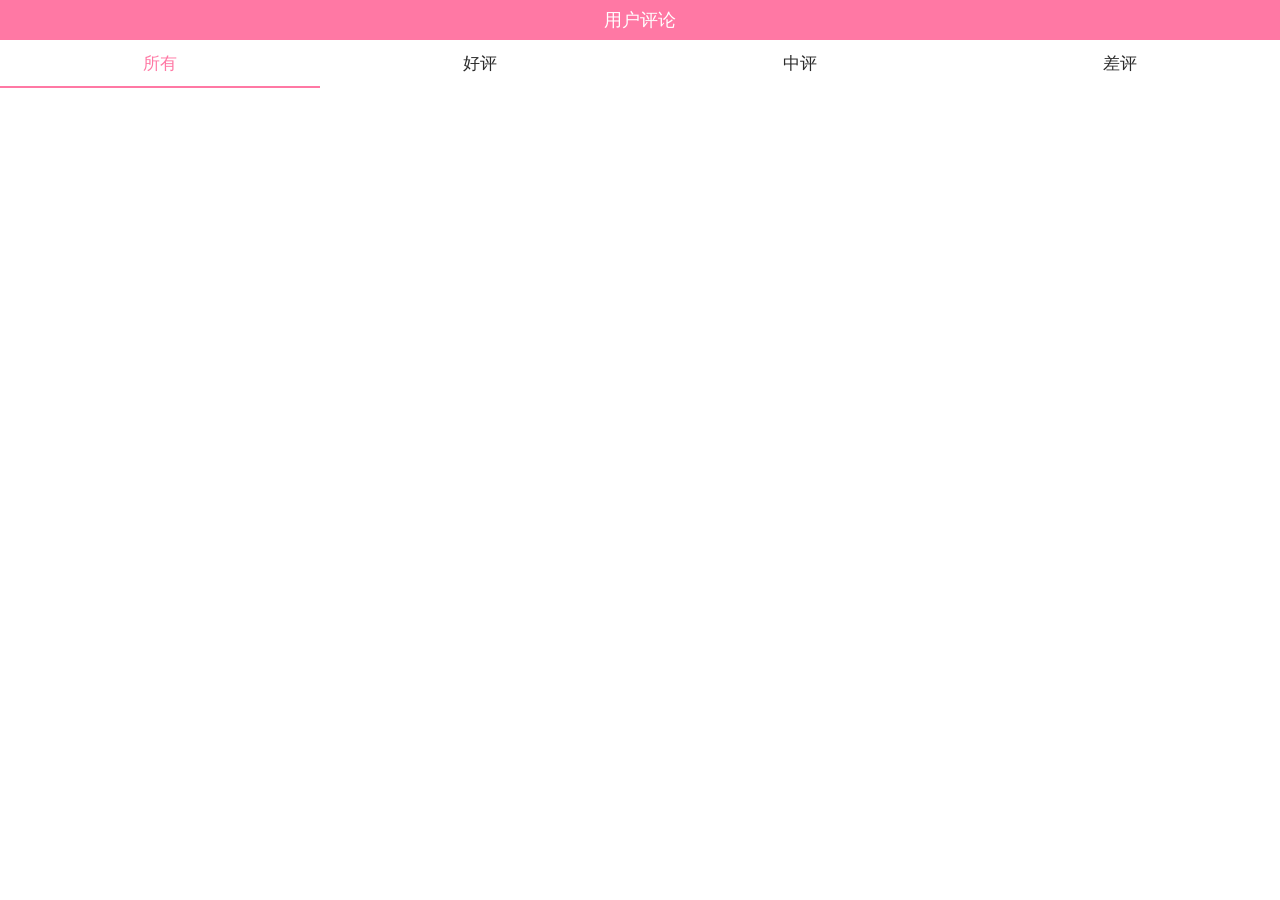
<file: index.html>
<!DOCTYPE html>
<html>
<head>
    <meta charset="utf-8" />
    <title>点妆</title>
    <meta name="Keywords" content="彩妆师、上门服务、化妆、时尚、点妆。" />
    <meta name="Description" content="这是一款由新浪出品，提供高级彩妆师上门化妆服务的应用。" />
    <meta http-equiv="X-UA-Compatible" content="IE=edge" />
    <!-- Mobile Devices Support @begin -->
    <meta name="viewport" content="initial-scale=1.0,user-scalable=no,minimum-scale=1.0, maximum-scale=1.0,width=device-width">
    <meta name="apple-mobile-web-app-capable" content="yes">
    <meta name="apple-mobile-web-app-status-bar-style" content="black">
    <meta name="format-detection" content="telephone=no, email=no">
    <!-- Mobile Devices Support @end -->
    <link rel="shortcut icon" href="" />
    <!-- reset -->
    <link rel="stylesheet" type="text/css" href="css/base.min.css" media="all" />
    <link rel="stylesheet" type="text/css" href="css/main.min.css" media="all" />
    <style type="text/css">
       .list{display: none;}
       .conActive{display: block;}
    </style>
</head>
   <body>
      
      <script type="text/javascript" src="js/react.js"></script>
      <script type="text/javascript" src='js/JSXTransformer.js'></script>
      <script type="text/javascript" src="js/base.min.js"></script>
      <script type="text/jsx">
        /**
         * 基础库
         */
        window.CyUtil = {
          type: function(obj) {
            return Object.prototype.toString.call(obj).slice(8,-1).toLowerCase();
          }
          , isArray: function(obj) {
            return this.type(obj) === 'array';
          }
          , isFunction: function(obj) {
            return this.type(obj) === 'function';
          }
          , extend: function(tar,src){
            for(var i in src){
              tar[i] = src[i];
            }
            return tar;
          }
          , twoFix: function(n){
            return n > 9 ? n : ('0' + n);
          }
        }
        /**
         * 时间格式化
         */
        function dateFormat(d, n){
          var twoFix = CyUtil.twoFix;
          var dt = new Date(window.parseInt(d, 10) * 1000);
          var year = dt.getFullYear();
          var dbMonth = twoFix(dt.getMonth() + 1);
          var dbDay = twoFix(dt.getDate());
          var dbHours = twoFix(dt.getHours());
          var dbMinutes = twoFix(dt.getMinutes());
          var arr1 = [year, dbMonth, dbDay];
          var arr2 = [dbHours, dbMinutes];
          var rs = arr1.join('-'); // 2015-01-01
          if(n == 1){ // 01-01 00:00
            rs = dbMonth + '-' + dbDay + ' ' + arr2.join(':');
          }if(n == 2){  // 2015-01-01 00:00
            rs = year + '-' + dbMonth + '-' + dbDay + ' ' + arr2.join(':');
          }else if(n == 3){ // 2015.01.01
            rs = arr1.join('.');
          }
          return rs;
        }
         /*var HeaderDiv = (<div className="n_header">
                             <h2>用户评论</h2>
                         </div>);*/
          var HeaderDiv = React.createClass({
            render :function(){
              return (  
                        <div>
                           <div className="n_h80"></div>
                           <div className="n_header">
                               <h2>用户评论</h2>
                           </div>
                        </div>

                         )
            }
          })
         //var innerDiv = (<div className="h_main_4"></div>);
         var TabDiv = React.createClass({
            handleClick : function(event){
              var aDiv = $(".menu"),
                  cDiv = $(".list"),
                  nowNum = this.props.num;
              aDiv.attr("class","menu");
              cDiv.attr("class","list");
              cDiv.eq(nowNum).attr("class","list conActive");
              //console.log(nowNum);
              //this.state.select = this.state.select === "true" ? "false" : "true"; 
              //console.log($(event.target).parent());
              $(event.target).parent().attr("class","menu active");
              //$(this).attr("class","menu active");
              //this.setState({select : this.state.select}) 
            },
            render : function(){
              var text = this.props.select === "true" ? 'active' : '';
              return <a href="javascript:;" onClick={this.handleClick} className={"menu " +text}><span>{this.props.children}</span></a>
            }
         })
         var ConDiv = React.createClass({
            getInitialState: function() {
              return {data: []};
            },
             loadCommentsFromServer: function() {
              $.ajax({
                url: this.props.url,
                dataType: 'jsonp',
                cache: false,
                success: function(data) {
                  this.setState({data: data.data});
                }.bind(this),
                error: function(xhr, status, err) {
                  console.error(this.props.url, status, err.toString());
                }.bind(this)
              });
            },
            componentDidMount: function() {
              this.loadCommentsFromServer();
              //setInterval(this.loadCommentsFromServer, this.props.pollInterval);
            },
            render: function() {
              //var cDatas = this.state.data;
              var text = this.props.select === "true" ? 'conActive' : '';
                var conList = this.state.data.map(function(cDatas){
                  var cont = '好评';
                    if(cDatas.type==2){
                      cont = '中评';
                    }else if(cDatas.type==3){
                      cont = '差评';
                    }
                    return (                                       
                           <a href="javascript:;" className="item">
                              <span className="imgBoxEqual_135">
                                 <img src={cDatas.userportrait} alt="" className="img"/>
                              </span>
                              <div className="msg">
                                <p className="name top">{cDatas.username}</p>
                                <p className="cnt bot">{cDatas.content}</p>
                              </div>
                              <div className="txt">
                                <p className="money top">{cont}</p>
                                <p className="cont bot">{dateFormat(cDatas.ctime,3)}</p>
                              </div>
                            </a> 
                          
                    )
                })
                return (
                   <div className={"list " +text}>
                      <div className="list_box">
                       {conList}
                      </div>
                   </div>
                  )
            }
         })
        var Box = React.createClass({
          render : function(){
            return (<div className="h_main_4">
                        <div id="option_card" className="option_card option_fix h_clear">
                          <div className="fixc">
                            <TabDiv select="true" num="0">所有</TabDiv>
                            <TabDiv select="" num="1">好评</TabDiv>
                            <TabDiv select="" num="2">中评</TabDiv>
                            <TabDiv select="" num="3">差评</TabDiv>                       
                          </div>
                        </div>
                        <div id="option_cont" class="option_cont">
                             <ConDiv url="http://side.video.sina.com.cn/weixin/api/getComment.php?type=all&nextid=0&num=16" select="true" />
                             <ConDiv url="http://side.video.sina.com.cn/weixin/api/getComment.php?type=best&nextid=0&num=16" select="" />
                             <ConDiv url="http://side.video.sina.com.cn/weixin/api/getComment.php?type=middle&nextid=0&num=16" select="" />
                             <ConDiv url="http://side.video.sina.com.cn/weixin/api/getComment.php?type=low&nextid=0&num=16" select="" />
                        </div>
                     </div>)
          }
        })     
        React.render(
                 <div>
                    <HeaderDiv /> 
                    <Box />
                 </div>,
            document.body
          )
      </script> 
   </body>
</html>
</file>
<file: css/base.min.css>
/*reset*/
body, div, dl, dt, dd, ul, ol, li, h1, h2, h3, h4, h5, h6, pre, code, form, fieldset, legend, input, textarea, p, blockquote, th, td, hr, button, article, aside, details, figcaption, figure, footer, header, hgroup, menu, nav, section { margin:0; padding:0;  -webkit-tap-highlight-color: rgba(0, 0, 0, 0); -webkit-box-sizing: border-box;}
h1, h2, h3, h4, h5, h6 { font-size:100%; font-weight:500;}
ol, ul { list-style:none; }
fieldset, img { border:none 0; }
html {color:#333; background-color:#fff; -webkit-text-size-adjust:100%; -ms-text-size-adjust:100%; font-size: 50px;min-height: 100%;}
body,button,input,select,textarea{font-family:'helvetica neue',tahoma,'hiragino sans gb',stheiti,'wenquanyi micro hei',\5FAE\8F6F\96C5\9ED1,\5B8B\4F53,sans-serif;}
article, aside, details, figcaption, figure, footer, header, hgroup, menu, nav, section { display:block;}
audio, canvas, video { display:inline-block;}
body { font-size:100%; -webkit-user-select:none; min-height: 100%;}
button, input, select, textarea { font-size:100%; -webkit-border-radius:0; border-radius:0; outline: none;}
button, input[type="button"], input[type="reset"], input[type="submit"] { cursor:pointer; -webkit-appearance:button; }
/*img, object, video, embed { max-width:100%; vertical-align:middle;}*/
object, video, embed { max-width:100%; vertical-align:middle;}
input[type="text"]::-moz-focus-inner{ border:none; padding:0;}

.clearfix{zoom:1;}
.clearfix:after{clear:both;content:".";display:block;height:0;visibility:hidden;}


a,a:visited{ color: #2a2a2a; text-decoration:none;}
img{ -webkit-box-sizing:border-box;
  -moz-box-sizing:border-box;
  -ms-box-sizing:border-box;
  box-sizing:border-box;}
b,strong{font-weight:bold;}
i,em{font-style:normal;}
/*img{border:0 none;width:auto\9;max-width:100%;vertical-align:top;}*/



/*common*/
/*header*/
.n_header{ position: fixed; left: 0; top: 0px; width: 100%; height: 0.8rem;line-height: 0.8rem; background-color: #ff78a4; text-align: center; z-index: 100;}
.n_header h1{ font-size: 0.36rem; text-align: center; color: #fff;}
.n_header h2{ font-size: 0.36rem; text-align: center; color: #fff;}
.n_h80{ width: 100%; height: 0.8rem;}

/*nav*/
.n_nav{ position: fixed; width: 100%; left: 0rem; bottom: 0rem; height: 0.96rem; background-color: #fefeff; z-index: 100;}
.n_nav_box{ height: 0.96rem;}
.n_nav_item{ float: left; width:25%; text-align: center; height: 100%; overflow: hidden; line-height: 100%; position: relative;}
.n_nav_item i{ position: absolute; left: 50%; top: 0.08rem; height: 0.56rem; line-height: 0.56rem; background-image: url(../images/n_main.png); background-repeat: no-repeat; background-size: 3.2rem auto; vertical-align: top;}
.n_nav_icon0{ background-position: 0rem 0rem; width: 0.27rem; margin-left: -0.135rem;}
.n_nav_icon1{ background-position: -0.8rem 0rem; width: 0.62rem; margin-left: -0.31rem;}
.n_nav_icon2{ background-position: -1.6rem 0rem; width: 0.54rem; margin-left: -0.27rem;}
.n_nav_icon3{ background-position: -2.4rem 0rem; width: 0.36rem; margin-left: -0.18rem;}
.selected .n_nav_icon0{ background-position: 0rem -0.56rem; width: 0.27rem; margin-left: -0.135rem;}
.selected .n_nav_icon1{ background-position: -0.8rem -0.56rem; width: 0.62rem; margin-left: -0.31rem;}
.selected .n_nav_icon2{ background-position: -1.6rem -0.56rem; width: 0.54rem; margin-left: -0.27rem;}
.selected .n_nav_icon3{ background-position: -2.4rem -0.56rem; width: 0.36rem; margin-left: -0.18rem;}
.selected .n_nav_txt{ color: #ff78a4;}
.n_nav_txt{ display:block; height: 0.28rem; line-height: 0.28rem; font-size: 0.2rem; padding-top: 0.6rem;}

.n2_nav_icon0{ background-position: 0rem -2.48rem; width: 0.42rem; margin-left: -0.21rem;}
.n2_nav_icon1{ background-position: -0.8rem -2.48rem; width: 0.46rem; margin-left: -0.23rem;}
.n2_nav_icon2{ background-position: -1.6rem -2.48rem; width: 0.5rem; margin-left: -0.25rem;}
.n2_nav_icon3{ background-position: -2.4rem -2.48rem; width: 0.36rem; margin-left: -0.18rem;}
.selected .n2_nav_icon0{ background-position: 0rem -3.1rem; }
.selected .n2_nav_icon1{ background-position: -0.8rem -3.1rem;}
.selected .n2_nav_icon2{ background-position: -1.6rem -3.1rem;}
.selected .n2_nav_icon3{ background-position: -2.4rem -3.1rem;}



/* option_card */
.option_card{padding:0rem 0.15rem;border-bottom:1px solid #ececec;}
.option_card .menu{float:left;width:50%;text-align:center;}
.option_card .menu span{display:block;margin:0 auto;font-size:.34rem;width:2.5rem;height:.92rem;line-height:.96rem;}
.option_card .active span{color:#ff78a4;height:.92rem;border-bottom:.04rem solid #ff78a4;}
.option_fix {height:.94rem;}
.option_fix .fixc{position:fixed;width:100%;z-index:999;left:0;top:.8rem;background:#fff;}

/* load_more */
.load_more{width:100%;color:#fff;background:#ff78a4;line-height:.7rem;font-size:.32rem;text-align:center;margin:.4rem 0 .02rem;}
.load_more_disable{background:#bbb;font-size:.3rem;}

/* angle */
.angle_base{width:.22rem;height:.22rem;border-left:1px solid #369;border-top:1px solid #369;display:block;}
.angle_top{-webkit-transform:rotate(45deg);}
.angle_right{-webkit-transform:rotate(135deg);}
.angle_bottom{-webkit-transform:rotate(225deg);}
.angle_left{-webkit-transform:rotate(270deg);}

/* h_fix_header */
.h_fix_header{height:.8rem;}
.h_fix_header p{position:fixed;width:100%;line-height:.8rem;text-align:center;background:#ff78a4;color:#fff;font-size:.32rem;z-index:999;}
</file>
<file: css/main.min.css>
/**
 * chenyan.css
 */

/* base */
.h_clear:after{clear:both;content:".";display:block;height:0;visibility:hidden;}
.h_fl{float:left;}
.h_fr{float:right;}
.h_psre{position:relative;}
.h_psab{position:absolute;}
.h_fix_header{height:.8rem;}
.h_fix_header p{position:fixed;width:100%;line-height:.8rem;text-align:center;background:#ff78a4;color:#fff;font-size:.32rem;z-index:999;}
.h_loading_opc{opacity:0.3 !important;}
.h_nodata{display:block;min-height:3rem;line-height:0.4rem;padding-top:1.8rem;font-size:.3rem;color:#666;text-align:center;}
.h_h100{height:1rem};

/* 2_5.html 21_22.html */
.h_main_2_5 .option_cont{background:#f4f4f4;}
.h_main_2_5 .item{position:relative;display:block;width:100%;border-bottom:1px solid #ececec;}
.item .imgBox,.user_info .imgBox{position:absolute;width:1.35rem;height:1.35rem;border-radius:50%;left:.4rem;top:.2rem; overflow: hidden; background: url(../images/logo.png) no-repeat; background-size: 1.35rem 1.35rem;}
.item .img{ display: none; position: absolute; font-size: 0.24rem;}

.h_main_2_5 .item .msg{padding:0 2rem .2rem 2.05rem;min-height:1.73rem; overflow: hidden;}
.h_main_2_5 .item .txt{position:absolute;width:2rem;top:0;right:0; overflow: hidden;}
.h_main_2_5 .item .top{font-size:.38rem;height:.9rem;line-height:0.48rem; padding-top: 0.4rem;}
.h_main_2_5 .item .bot{font-size:.28rem;line-height:.48rem;color:#666;}
.h_main_2_5 .item .money{color:#ff78a4;font-size:.28rem;padding-top: 0.3rem; line-height: 0.48rem;}
.h_main_2_5 .item .cont{padding-left:.08rem;}

.h_main_2_5 .list2 .list_box{padding:.2rem .02rem 0;}
.h_main_2_5 .list2 .list_box li{float:left;width:50%;}
.h_main_2_5 .item2{position:relative;display:block;margin:.02rem;height:2.6rem;overflow: hidden;}
.h_main_2_5 .item2 .img{width:100%;}
.h_main_2_5 .item2 .txt{position:absolute;width:100%;bottom:0;right:0;background:rgba(255,120,164,.8);}
.h_main_2_5 .item2 .txt p{color:#fff;height:.5rem;line-height:.5rem;}
.h_main_2_5 .item2 .money{float:left;font-size:.32rem;margin-left:.2rem;}
.h_main_2_5 .item2 .cont{float:right;font-size:.22rem;margin-right:.2rem;}

.h_main_2_5 .search{width:93.75%;margin:.2rem auto;padding-top:.1rem;}
.h_main_2_5 .search input{float:left;font-size:.3rem;height:.78rem;color:#aaa;border:1px solid #ccc;padding:.1rem .2rem;width:72%;border-radius:.08rem;background:#fff;}
.h_main_2_5 .search span{float:right;font-size:.30rem;color:#fff;background:#ff78a3;height:.8rem;line-height:.8rem;width:25%;text-align:center;border-radius:.08rem;}
.h_main_2_5 .content{background:#f4f4f4;}
.h_main_2_5 .item{position:relative;display:block;width:100%;border-bottom:1px solid #ececec;}


/* 4.html */
.h_main_4 .option_card .menu{width:25%;}
/*.h_main_4 .option_card .menu span{width:1.08rem;}*/
.h_main_4 .item{position:relative;display:block;width:100%;background:#f4f4f4;border-bottom:1px solid #ececec;}
.h_main_4 .item .img{display: block; width:1.35rem;height:1.35rem;border-radius: 50%;}
.h_main_4 .item .msg{padding:0 2rem .2rem 2.05rem;min-height:1.73rem}
.h_main_4 .item .txt{position:absolute;padding-right:.4rem;top:0;right:0; width: 2.3rem;}
.h_main_4 .item .top{font-size:.38rem;height:.9rem;line-height:0.48rem; padding-top: 0.4rem;}
.h_main_4 .item .bot{font-size:.28rem;line-height:.48rem;color:#666;word-wrap:break-word;overflow: hidden;}
.h_main_4 .item .money{color:#666;font-size:.3rem;}
.h_main_4 .item .txt p{text-align:right;}
.imgBoxEqual_135{position: absolute;width: 1.35rem;height: 1.35rem;left: .4rem;top: .2rem;overflow: hidden;}

/* 11.html */
.h_main_11{min-height:400px;}
.h_main_11 .praise p{position:relative;width:100%;line-height:.9rem;font-size:.32rem;text-indent:.4rem;border-bottom:1px solid #cecfcf;background:#fff;}
.h_main_11 .praise .sp{position:absolute;top:.28rem;right:.1rem;}
.h_main_11 .praise .sp i{float:left;width:.38rem;height:.35rem;background-image:url("../images/h_icons.png");background-repeat:no-repeat;background-position:-2.4rem 0;background-size:6.4rem auto;margin-right:.3rem;}
.h_main_11 .praise .sp .i{background-position:-2.4rem -0.4rem;}

.h_main_11 .cont .w80{width:80%;margin:0 auto;}
.h_main_11 .cont p{font-size:.24rem;color:#69c;line-height:.64rem;text-indent:.04rem;}
.h_main_11 .cont .txt{position:relative;border:1px solid #ccc;border-radius:.1rem;background:#fff;/*padding-bottom:.46rem;*/}
.h_main_11 .cont .txt textarea{width:100%;height:2rem;padding:0.2rem 0.3rem;font-size:.32rem; line-height: 0.5rem;color:#999;resize:none;overflow:auto;-webkit-appearance:none;display:block;border:none;}
.h_main_11 .cont .count{position:absolute;left:.16rem;bottom:.1rem;font-size:.22rem;color:#b2b2b2;}
.h_main_11 .cont .count span{float:left;}
.h_main_11 .cont textarea{font-size:.32rem;height:2rem;border:1px solid #ccc;border-radius:.1rem;resize:none;overflow:auto;-webkit-appearance:none;display:block;}
.h_main_11 .cont .btn{position:fixed;height:1rem;bottom:.5rem;left:10%;text-align:center;border-radius:.1rem;font-size:.36rem;color:#fff;line-height:1rem;background:#ff3376;}


/* 12.html */
.h_main_12 .msg{position:relative;width:100%;min-height:1.4rem;background:#f0f4fa;border:1px solid #ccc;}
.h_main_12 .msg i{position:absolute;top:.26rem;left:.4rem;width:.4rem;height:.4rem;background:url("../images/h_icons.png") no-repeat -1.9rem 0;background-size:6.4rem auto;}
.h_main_12 .msg p{font-size:.26rem;line-height:.48rem;padding:.2rem .7rem 0 1.08rem;}
.h_main_12 .share{padding:1.8rem 0;width:4.2rem;margin:0 auto;}
.h_main_12 .share .fre{float:left;}
.h_main_12 .share .sqr{float:right;}
.h_main_12 .share li i{display:block;width:.9rem;height:.9rem;margin:0 .6rem;background:url("../images/h_icons.png") no-repeat;background-size:6.4rem auto;}
.h_main_12 .share .fre i{background-position:0 0;}
.h_main_12 .share .sqr i{background-position:-1rem 0;}
.h_main_12 .share li p{font-size:.22rem;line-height:.6rem;text-align:center;}


/* 13.html */
.h_main_13 .search{width:93.75%;margin:.2rem auto;padding-top:.1rem;}
.h_main_13 .search input{float:left;font-size:.3rem;height:.78rem;color:#aaa;border:1px solid #ccc;padding:.1rem .2rem;width:72%;border-radius:.08rem;background:#fff;}
.h_main_13 .search span{float:right;font-size:.30rem;color:#fff;background:#ff78a3;height:.8rem;line-height:.8rem;width:25%;text-align:center;border-radius:.08rem;}
.h_main_13 .content{background:#f4f4f4;}
.h_main_13 .item{position:relative;display:block;width:100%;border-bottom:1px solid #ececec;}

.h_main_13 .item .msg{padding:0 2rem .2rem 2.05rem;min-height:1.73rem; overflow: hidden;}
.h_main_13 .item .txt{position:absolute;width:2rem;top:0;right:0;}
.h_main_13 .item .top{font-size:.38rem;height:.9rem;line-height:0.48rem; padding-top: 0.4rem;}
.h_main_13 .item .bot{font-size:.28rem;line-height:.48rem;color:#666;}
.h_main_13 .item .money{color:#ff78a4; font-size: 0.28rem;padding-top: 0.3rem; line-height: 0.48rem;}
.h_main_13 .item .cont{padding-left:.08rem;}


/* 16_17.html */
.h_main_16_17 .option_card .menu{width:33.3333%;}
/*.h_main_16_17 .option_card .menu span{width:1.82rem!important;}*/
.h_main_16_17 .n_mo_makeUp{ width: 6.4rem; margin: 0 auto; position: relative;}
.h_main_16_17 .n_mo_pic{ position: absolute; left: 1.05rem; top: 0.4rem; width: 1.62rem; height: 1.62rem;overflow: hidden;}
.h_main_16_17 .n_mo_pic img{ width: 100%; height:100%;border-radius: 50%;}
.h_main_16_17 .n_mo_infor{ padding: 0.4rem 0.36rem 0 3rem; min-height: 2rem;}
.h_main_16_17 .n_mo_name{ font-size: 0.38rem; height: 0.54rem; line-height: 0.44rem;}

.h_main_16_17 .n_mo_p{ font-size: 0.28rem; line-height: 0.36rem; color: #666;}
.h_main_16_17 .n_btn_pay,.h_main_16_17 .n_btn_pay:visited{ -webkit-box-sizing:border-box;-moz-box-sizing:border-box;-ms-box-sizing:border-box;box-sizing:border-box; margin: 0.4rem 0.36rem 0; height: 1.02rem; line-height: 1.02rem;  font-size: 0.36rem; text-align: center; color: #fff; display: block; border-radius: 0.1rem; background-color: #ff3376; }
.h_main_16_17 .n_mo_order{ margin-top: 0.4rem; border-top: 0.02rem solid #e8e8e8;}
.h_main_16_17 .n_mo_line{ margin-top: 0.4rem; border-top: 0.02rem solid #e8e8e8; font-size: 0rem; height: 0rem;}
.h_main_16_17 .n_mo_o{ color: #666; height: 1.3rem; line-height: 1.3rem; font-size: 0.3rem; text-align: center;}
.h_main_16_17 .btn_confirm{ background-color: #bcbec0;}
.h_main_16_17 .n_mo_state{ font-size: 0.28rem; line-height: 0.36rem; color: #666; padding-top: 0.12rem;}
.h_main_16_17 .n_h100{ width: 100%; height: 1rem;}

.h_main_16_17 .item{position:relative;display:block;width:100%;border-bottom:1px solid #ececec;}
.h_main_16_17 .item .img{ display: block; position:absolute;width:1.35rem;height:1.35rem;border-radius:50%;left:.2rem;top:.3rem;}
.h_main_16_17 .item .msg{padding:0 1.8rem .2rem 2.05rem;min-height:1.96rem; overflow: hidden;}
.h_main_16_17 .item .txt{position:absolute;top:.8rem;right:0;padding:0 0.5rem 0 0.4rem;}
.h_main_16_17 .item .top{ font-size:.38rem; height:.8rem; line-height:0.8rem; }
.h_main_16_17 .item .bot{font-size:.28rem;line-height:.36rem;color:#666;}


/* 20.html */
.h_main_20 .top{position:relative;display:block;width:100%;border-bottom:1px solid #ececec;background:#fff;}
.h_main_20 .top .img{position:absolute;width:1.8rem;height:1.8rem;border-radius:50%;left:.4rem;top:.3rem;}
.h_main_20 .top .msg{padding:0 .7rem .2rem 2.46rem;min-height:2.38rem}
.h_main_20 .top .name{font-size:.5rem;height:1.36rem;line-height:2rem;}
.h_main_20 .top .cnt{font-size:.36rem;line-height:.48rem;color:#5689d6;}
.h_main_20 .bot{border-top:1px solid #ececec;margin-top:.3rem;background:#fff;}
.h_main_20 .bot_item{position:relative;display:block;border-bottom:1px solid #ececec;font-size:.32rem;height:.98rem;line-height:.98rem;text-indent:.4rem;}
.h_main_20 .bot_item span{color:#ff3376;}
.h_main_20 .bot_item i{position:absolute;right:.5rem;top:50%;margin-top:-.11rem;}



/**
 * jianyin.css
 *2015-3-4 created by jianyin1@staff.sina.com.cn
 */


/*1.html*/

/*box*/
#n_box{ overflow: hidden;}
.n_box{ padding: 0 0.36rem;}
.n_box_select{ width: 100%; height: 1rem; margin-top: 0.4rem;}
#n_selectMakeup{ width: 100%; padding: 0 0.3rem 0; height:1rem; line-height: 1rem; font-size: 0.32rem; border: 0.02rem solid #ccc; border-radius: 0.1rem; background-color: #fff; vertical-align: top;}
#n_sd{-webkit-appearance: none;width: 100%;height: 0.96rem;line-height: 0.96rem;border: 0 none;background-color: #fff;font-size: 0.32rem; cursor:pointer;}
.n_a9a9a9{ color: #a9a9a9!important;}

.n_order_tips{height: 0.65rem;line-height: 0.5rem;font-size: 0.32rem; margin-top: 0.4rem;}
.n_box_item{ height: 1rem; border: 0.02rem solid #ccc; border-radius: 0.1rem; font-size: 0.32rem; line-height: 1rem; background-color: #fff;}
.n_box_item2{ height: 2.02rem; }
.n_box_item3{ height: 3.02rem; }

.n_bi{ height: 1rem; line-height: 1rem; position: relative; padding:0 0.2rem 0 0.8rem;}
.n_bi label{ background-image: url(../images/n_main.png); background-repeat: no-repeat; background-size: 3.2rem auto; vertical-align: top; position: absolute; left: 0.2rem; top: 0.28rem; height: 0.72rem; font-size: 0rem; width: 0.56rem;}
.n_guestnameLabel{ background-position: 0 -1.675rem;}
.n_telphoneLabel{ background-position: -0.72rem -1.7rem;}
.n_serverdateLabel{ background-position: -1.6rem -1.71rem;}
.n_addressLabel{ background-position: -2.4rem -1.7rem;}
.n_bi input{ -webkit-appearance: none; width: 100%; height: 0.4rem; line-height: 0.4rem; border: 0 none;
background-color: #fff; font-size: 0.32rem; }
.n_borderTop{ border-top: 0.02rem solid #ccc;}

.n_setContact{ height: 0.6rem; line-height: 0.6rem; text-align: right; width: 100%; font-size: 0.24rem; }
.n_setContactTxt{ color: #5689d6; text-decoration: underline; margin-right: 0.1rem;}
.n_h120{ width: 100%; height: 1.2rem;}


/*nav*/
.nn_nav{ width: 100%; height: 0.96rem; background-color: #fefeff; z-index: 100;}


/*footer*/
.n_footer{ width: 100%; height: 0.9rem; overflow: hidden;}
.n_btn { display: block; -webkit-appearance: none!important; width: 100%;height: 0.9rem; line-height: 0.9rem; text-align: center; background-color: #ff3376;border: none; border-radius: 0rem; font-size: 0.4rem;color: #fff;}
#n_order{}


.mt40{ margin-top: 0.4rem;}
.n_h100{ height: 1rem;}
.n_h40{ height: 0.4rem;}

/*popup*/
#popup{ background-color: #ff78a4; color: #fff; font-size: 0.32rem; line-height: 0.5rem; overflow: hidden;padding: 0.2rem; text-align: center; position: absolute; width: 90%; left: 5%; top: -10rem;}
.noTap{ background-color: #ccc!important;}


/*8.html*/
.n_orderInfor{ height: 1.3rem; padding-top: 0.2rem; background-color: #f0f4fa;}
.n_orderInfor p{ height: 0.46rem; font-size: 0.28rem; line-height: 0.46rem; padding-left: 0.4rem; vertical-align: top;}
.n_plr14{ padding: 0 0.14rem;}
.n_plr8{ padding: 0 0.08rem;}

.n_orderFlowBox{ background-color: #fff; border-top: 0.02rem solid #ccc; border-bottom: 0.02rem solid #ccc;}
.n_orderFlowBox1{ background-color: #fff; border-top: 0.02rem solid #ccc;}
.n_orderFlow{ height: 1.05rem; position: relative; overflow: hidden;}
.n_of_bg{ position: absolute; height: 0.12rem; top: 0.4rem; left: 0rem; width: 100%; background-color: #d1d5d9; z-index: 1;}
.n_of_img{ background-image: url(../images/n_main1.png); background-repeat: no-repeat; background-size: 6.4rem auto;  position: absolute; left: 0rem; top: 0.3rem; background-position: 0 0; height: 0.3rem;width: 6.4rem; z-index: 2;}
.n_of_imgs{background-image: url(../images/n_main1.png); background-repeat: no-repeat; background-size: 6.4rem auto;  position: absolute; left: 0rem; top: 0.3rem; background-position: 0 -0.32rem;  height: 0.3rem; z-index: 3;}
.n_of_items{ }
.n_of_items span{ font-size: 0.22rem; color: #d1d5d9; position: absolute; top: 0.7rem; height: 0.35rem; line-height: 0.35rem;}
#n_step1_txt{ left: 0.58rem;}
#n_step2_txt{ left: 1.77rem;}
#n_step3_txt{ left: 2.83rem;}
#n_step4_txt{ left: 3.8rem;}
#n_step5_txt{ left: 4.98rem;}
.n_of_items span.selected{ color: #ff3376;}
.n_of_tips1{ margin-top: 0.34rem; text-align: center; font-size: 0.48rem; height: 0.64rem; line-height: 0.64rem; padding: 0 0.36rem; }
.n_of_tips2{ margin-top: 0.1rem; height: 0.42rem; font-size: 0.24rem; line-height: 0.42rem; text-align: center; color: #6699cc; padding: 0 0.36rem;}
.n_of_amount{ height: 1.36rem; padding-top: 0.36rem; line-height: 0.44rem; font-size: 0.36rem; text-align: center;}
.n_payMoney{ color: #ff3376; padding-left: 0.01rem;}


.n_step1 .n_of_imgs{  width: 1.22rem; }
.n_step2 .n_of_imgs{  width: 2.28rem; }
.n_step3 .n_of_imgs{  width: 3.34rem; }
.n_step4 .n_of_imgs{  width: 4.41rem; }
.n_step5 .n_of_imgs{  width: 6.4rem; }
.n_step5 .n_of_bg{ background-color: #ff3376; }

.n_oServiceInfor{ margin-top: 0.2rem; height: 1.34rem; background-color: #fff; overflow: hidden; position: relative;}
.n_osf_name{ position: absolute; left: 0.52rem; top: 0.25rem; height: 0.4rem; line-height: 0.4rem;font-size: 0.32rem;}
.n_osf_time{ position: absolute; left: 2.1rem; top: 0.25rem; height: 0.4rem; line-height: 0.4rem;font-size: 0.28rem; color: #666;}
.n_osf_icon{ background-image: url(../images/n_main1.png); background-repeat: no-repeat; background-size: 6.4rem auto; display: inline-block; vertical-align: top; background-position: 0 -0.75rem; height: 0.4rem;width: 0.3rem; margin-right: 0.12rem;}
.n_osf_price{ position: absolute; left: 0.44rem; top: 0.75rem; height: 0.4rem; line-height: 0.4rem;font-size: 0.28rem; color: #ff3376;}
.n_osf_person{ position: absolute; left: 2.1rem; top: 0.75rem;  height: 0.4rem; line-height: 0.4rem;font-size: 0.28rem; color: #666;}
.n_osf_tel{ position: absolute; right: 0rem; top: 0rem;  height: 1.34rem; background-color: #ff78a4; width: 1.34rem;}
.n_osf_tel span{background-image: url(../images/n_main1.png); background-repeat: no-repeat; background-size: 6.4rem auto; display: inline-block; vertical-align: top; background-position: -0.35rem -0.8rem; height: 0.58rem;width: 0.6rem; margin: 0.4rem 0 0 0.4rem;}

.n_obottom{ margin-top: 0.2rem; width: 100%; overflow: hidden; background-color: #fff;}
.n_btn_cancel{-webkit-box-sizing:border-box;-moz-box-sizing:border-box;-ms-box-sizing:border-box;box-sizing:border-box;  margin: 0.4rem 0.36rem 0; height: 1.02rem; line-height: 1.02rem; border:0.02rem solid #ff3376; font-size: 0.36rem; text-align: center; color: #ff3376; display: block; border-radius: 0.1rem;}
.n_btn_gray{  border:0.02rem solid #ccc!important; color: #ccc!important;}
.n_tips_cancel{ text-align: center; height: 0.6rem; line-height: 0.6rem; font-size: 0.24rem; color: #ff3376;}
.n_obm{ padding-top: 0.42rem; height: 1.1rem; text-align: center;line-height: 0.36rem;}
.n_customServiceTel{ font-size: 0.24rem; color: #6699cc;vertical-align: top;}


/*9.html*/
.n_of_addtMakeup{ padding: 0.4rem 0.36rem 0; height: 1.4rem; overflow: hidden;}
#n_addSelectMakeup{ border-radius: 0.1rem; width: 100%; font-size: 0.32rem; color: #5689d6; height: 1rem; line-height: 1rem; padding-left: 0.3rem; vertical-align: top; background-color: #f0f4fa;}
.n_of_addMakeupTips{ height: 1rem; padding: 0.4rem 0.36rem 0; line-height: 0.5rem; font-size: 0.32rem;}
.n_of_addMakeupPriceBox{ padding: 0 0.36rem 0; height: 1rem; overflow: hidden;}
.n_of_addtMakeupPrice{border-radius: 0.1rem; width: 100%; font-size: 0.32rem; color: #ff3376; height: 1rem; line-height: 0.4rem; padding: 0.3rem; vertical-align: top; background-color: #f0f4fa; border: 0.02rem solid #999;}
.n_btn_pay_box{margin: 0.4rem 0.36rem 0;}
.n_btn_pay{ -webkit-box-sizing:border-box;-moz-box-sizing:border-box;-ms-box-sizing:border-box;box-sizing:border-box;  height: 1.02rem; line-height: 1.02rem;  font-size: 0.36rem; text-align: center; color: #fff; display: block; border-radius: 0.1rem; background-color: #ff3376; border: 0 none; cursor: pointer;}
.n_vam{ vertical-align: middle!important;}
#formOrder .n_btn_pay{ width: 100%;}

.n_btn_evaluation,.n_btn_evaluation:visited{ -webkit-box-sizing:border-box;-moz-box-sizing:border-box;-ms-box-sizing:border-box;box-sizing:border-box; margin: 1rem 0.36rem 0; height: 1.02rem; line-height: 1.02rem;  font-size: 0.36rem; text-align: center; color: #fff; display: block; border-radius: 0.1rem; background-color: #ff3376;}


/*18.html*/
.n_singleBox{ height: 7.8rem; padding: 0 0.36rem; background-color: #e5e9ee;}
.n_sb_tips{ height: 0.8rem; padding-top: 0.1rem; line-height: 0.7rem; font-size: 0.3rem;}
.n_sb_telBox{ width: 100%;height: 1rem; overflow: hidden;}
#n_sb_name{border: 0.02rem solid #ccc; border-radius: 0.1rem; font-size: 0.32rem; height: 1rem;  background-color: #fff; width: 100%; padding: 0.3rem; line-height: 0.4rem; vertical-align: top;}
#n_sb_telphone{border: 0.02rem solid #ccc; border-radius: 0.1rem; font-size: 0.32rem; height: 1rem;  background-color: #fff; width: 100%; padding: 0.3rem; line-height: 0.4rem; vertical-align: top;}
.n_sb_tips1{height: 0.86rem; padding-top: 0.16rem; line-height: 0.7rem; font-size: 0.3rem;}
.mt0{ margin-top: 0px!important;}
#n_btn_works,#n_btn_works:visited{ display: block; color: #fff;}




  /**
 * lidan.css
 */

/*c_common*/
.c_shou em{background:url(../images/cd.png) -2.62rem 0.08rem no-repeat;background-size:6.4rem auto;width:0.54rem;height:0.66rem;display:inline-block;}
.c_shou .select{background:url(../images/cd.png) -5.04rem -3.26rem no-repeat;background-size:6.4rem auto;}
.c_shou2 em{background:url(../images/cd.png) -4.9rem 0.22rem no-repeat;background-size:6.4rem auto;width:0.64rem;height:0.92rem;position:absolute;}
.c_shou2 .select{background:url(../images/cd.png) -4.9rem -1.34rem no-repeat;background-size:6.4rem auto;}

.c_total{font-size:0.48rem;}
.c_total span{color:#ff3376;}

.c_Top{margin-top:0.3rem;width:100%;height:1.8rem;overflow:hidden;position: relative; overflow: hidden;}
.c_Top a{display:block;width:100%;height:1.8rem;}
.c_Top .person{ position:absolute;width:1.8rem;height:1.8rem; border-radius:50%;left:.4rem;top:0rem; overflow: hidden; background: url(../images/logo1.png) no-repeat; background-size: 1.8rem 1.8rem;}
.c_Top .person img{position: absolute;z-index: -10;}



.c_Top .info{ height: 1.8rem; overflow: hidden; float: left; padding-left: 2.6rem;}
.c_Top .info h3{font-size:0.5rem;color:#333333;line-height:0.76rem;}
.c_Top .info span{display:block;color:#666;font-size:0.36rem;line-height:0.52rem;}
.c_Top .color span{color:#5689d6;}
.c_clk .more{background:url(../images/cd.png) 0rem -1.28rem no-repeat;background-size:6.4rem auto;float:right;padding-right:0.2rem;height:1.8rem;width:0.16rem;}
.c_Top .more{background:url(../images/cd.png) 0rem -0.9rem no-repeat;background-size:6.4rem auto;float:right;padding-right:0.2rem;height:1.8rem;width:0.16rem;}

.c_bar{width:100%;margin-top:0.3rem;}
.c_bar div{float:left;width:25%;height:0.66rem;text-align:center;background:#ff78a4;}
.c_bar div span{display:block;border-right:0.02rem solid #fff;background:#ff78a4;color:#fff;font-size:0.25rem;line-height:0.66rem;}
.c_bar .c_shou{line-height:0.32rem;}

.c_infos{font-size:0.28rem;color:#666;width:100%;padding:0.2rem 0.3rem;word-wrap:break-word;overflow: hidden;}

.c_comment{height:0.96rem;line-height:0.96rem;padding:0 0.2rem;background:#f0f4fa;}
.c_comment a{display:block;height:0.96rem;width:100%;}
.c_comment .nums{float:left;padding-left:0.8rem;display:inline-block;color:#333;height:0.96rem;font-size:0.32rem;background:url(../images/cd.png) 0.08rem -3.08rem no-repeat;background-size:6.4rem auto;}
.c_comment .more{background:url(../images/cd.png) 0rem -1.28rem no-repeat;background-size:6.4rem auto;float:right;height:0.96rem;width:0.2rem;}

.c_position {position:fixed;bottom:0;}

.c_button{height:0.9rem;line-height:0.9rem;text-align:center;width:100%;color:#fff;background:#ff3376;font-size:0.36rem;cursor:pointer;}
.c_button a,.c_button a:visited{color:#fff; display: block;}

.c_bg{background:#f0f4fa;height:100%}

.c_head{background:#ff78a4;height:0.8rem;line-height:0.8rem;text-align:center;color:#fff;font-size:0.28rem;}
.c_header2 p{width:100%;line-height:.8rem;text-align:center;background:#ff78a4;color:#fff;font-size:.32rem;z-index:999;}
.c_h1{height:0.9rem;}
.c_h2{height:1.62rem;}
.c_cl{float: left;}
.c_cr{float: right;}
/*3.html*/

.c_pics{width:100%;}
.c_pics a{float:left;width:49.8%;padding:0 0.02rem 0.02rem 0;}
.c_pics img{width:100%;}
.c_pics a:nth-child(2n){padding-right:0;}

.c_bottom{height:1.62rem;position:fixed;bottom:0rem;width:100%;}
.c_bottom div{float:left;}
.c_bottom .kinds{width:100%;background:rgba(255,255,255,0.7);padding-left:0.3rem;height:0.70rem;line-height:0.2rem;}
.c_bottom .kinds em{font-size:0.32rem;font-style:normal;}
.c_bottom .kinds span{font-size:0.24rem;color:#666;padding-left:0.16rem;}
.c_bottom .c_total,.c_bottom .select,.c_bottom .c_submit{ height:0.92rem;line-height:0.92rem;text-align:center;}
.c_bottom .c_total{border-top:0.02rem solid #ff78a4;width:33%;}
.c_bottom .c_total {background:#fff;}
.c_bottom .select{width:33%;border:0.1rem solid #ff78a4;background:#fff;font-size:0.32rem;}
.c_bottom .c_submit,.c_bottom .c_submit:visited{width:34%;background:#ff3376;font-size:0.32rem;color:#fff;}


/*6.html*/
.c_show{display:block;width:100%; height: 3.76rem; overflow: hidden; position: relative;}
.c_show img{ position: absolute;}

.c_blk{height:0.92rem;line-height:0.92rem;}
.c_blk .c_total,.c_blk .select,.c_blk .c_shou2{float:left;}
.c_blk .c_total{width:33%;text-align:center;}
.c_blk .select{width:33%;}
.c_blk .c_shou2{width:34%;font-size:0.24rem;color:#666;text-align:center;position:relative;padding-right:0.4rem;}
.c_blk .c_shou2 span{padding-right:0.2rem;border-right:0.02rem solid #eee;display:inline-block;}

.c_blk2{background:#e5e9ee;height:0.2rem;width:100%;}

.c_blk3 div{width:33%;}
.c_blk3 div:last-child{width:34%;}
.c_blk3 div:last-child span{border:none;}

/*7.html*/
.h250{ height: 2.5rem; overflow: hidden;}
.c_footer{padding:0.2rem 0.1rem 0.1rem;width:100%;background:#e5e9ee;}

.c_blk4{background:#e5e9ee;width:100%;padding:0.20rem 0.1rem;border-bottom:0.02rem solid #c0c8d3;}
.c_checks{padding:0 0 0.1rem 0.3rem;font-size:0.28rem;line-height:0.46rem;border-bottom:0.02rem solid #c0c8d3;}

.c_blk5{margin: 0.3rem 0.3rem 0; padding: 0 0 0 2.05rem; overflow: hidden; height: 0.72rem; position: relative;}
.c_blk5 span{position: absolute; width: 2.05rem; left: 0rem; top: 0rem; height: 0.72rem; line-height: 0.72rem; font-size:0.36rem;}
.c_blk5 .select{ width: 100%;}

.c_blk6{text-align:center;font-size:0.48rem;font-weight:bold;margin-top: 0.5rem;}

/*14.html*/
.c_clk{background:#fff;margin-bottom:0.3rem;height:2.5rem;overflow:hidden;width:100%;display:block;}
.c_clk .headPic {float:left;width:50%;height: 2.5rem; overflow: hidden; position: relative;}
.c_clk .headPic img{ position: absolute;}
.c_clk .item{width:50%;float:left;height:100%;}
.c_clk .itemWrap{margin-left:0.3rem;float:left;}
.c_clk .item h3{font-size:0.32rem;margin:0.16rem 0;}
.c_clk .item h3 span{font-size:0.24rem;color:#666;padding-left:0.2rem;}
.c_clk .item .nums{color:#c2c7cc;font-size:0.24rem;}
.c_clk .more{background-position:0rem -0.48rem;}
/*15.html*/
.c_width a{width:50%;float:left;}
.c_width a img{width:100%;}
.c_times{font-size:0.24rem;color:#666;height:0.64rem;line-height:0.64rem;padding-left:0.3rem;background:#f5f6f8;}
.c_times span{font-size:0.32rem;padding-right:0.2rem;color:#333;}

.c_submit{ float: left;}

#n_selectNum{ width: 100%; padding: 0 0 0 0.12rem; height: 100%; border: 0 none; vertical-align: top;}
#n_selectNum1{ width: 100%; padding: 0 0 0 0.12rem; height: 100%; border: 0 none; font-size: 0.34rem; margin-top: 0.12rem; height: 0.7rem; line-height: 0.7rem; background: #f0f4fa; border: 0.02rem solid #8798b2; vertical-align: top; border-radius: 0.1rem; color: #5689d6;}
#n_selectNum2{ width: 100%; padding: 0 0 0 0.12rem; height: 100%; border: 0 none; font-size: 0.34rem;  height: 0.72rem; line-height: 0.72rem; background: #f0f4fa; border: 0.02rem solid #8798b2; vertical-align: top; border-radius: 0.1rem; color: #5689d6;}






/**
 * 化妆师  ===================================================================================================================
 */



/**
 * chenyan.css
 */

/* h_1.html  */
.h_main_h_1{width:100%;padding:.3rem .4rem;}
.h_main_h_1 input{border:none;}
.h_main_h_1 .login label{width:100%;height:.9rem;line-height:.9rem;display:block;font-size:.36rem;}
.h_main_h_1 .login .inp{vertical-align:top;width:100%;padding:.3rem .2rem;height:1rem;line-height:.4rem;border:1px solid #999;border-radius:.1rem;color:#999;font-size:.32rem;}
.h_main_h_1 .login .login_btn{margin-top:.6rem;width:100%;margin-bottom:.4rem;display:block;border-radius:.1rem;height:1rem;line-height:1rem;background:#ff3376;text-align:center;color:#fff;font-size:.36rem;}
.h_main_h_1 .login .login_extend{text-decoration: underline;font-size:.36rem;color:#5689d6;height:2.32rem;line-height:1.32rem;display:block;text-align:center;}


/* h_4_5.html  */
.h_main_h_4_5 .option_fix .fixc{border-bottom:1px solid #e8ecf2;}
.h_main_h_4_5 .option_card .menu{width:33.33%;}
/*.h_main_h_4_5 .option_card .menu span{width:1.36rem;}*/

.h_main_h_4_5 .h_top{border-top:1px solid #ccc;border-bottom:1px solid #ccc;background:#fff;margin:.2rem 0;}
/* step */
.h_orderFlow{ height: 1.1rem; position: relative; overflow: hidden;}
.h_of_bg{ position: absolute; height: 0.12rem; top: 0.4rem; left: 0rem; width: 100%; background-color: #d1d5d9; z-index: 1;}
.h_of_img{ background-image: url(../images/h_icons.png); background-repeat: no-repeat; background-size: 6.4rem auto;  position: absolute; left: 0rem; top: 0.3rem; background-position: 0 -1rem; height: 0.3rem;width: 6.4rem; z-index: 2;}
.h_of_imgs{background-image: url(../images/h_icons.png); background-repeat: no-repeat; background-size: 6.4rem auto;  position: absolute; left: 0rem; top: 0.3rem; background-position: 0 -1.4rem;  height: 0.3rem; z-index: 3;}
.h_step1 .h_of_imgs{  width: .92rem; }
.h_step2 .h_of_imgs{  width: 1.88rem; }
.h_step3 .h_of_imgs{  width: 2.86rem; }
.h_step4 .h_of_imgs{  width: 3.82rem; }
.h_step5 .h_of_imgs{  width: 4.8rem; }
.h_step6 .h_of_imgs{  width: 6.4rem; }
.h_step6 .h_of_bg{ background-color: #ff3376; }
.h_of_items span{ font-size: 0.22rem; color: #d1d5d9; position: absolute; top: 0.7rem; height: 0.35rem; line-height: 0.35rem;}
.h_of_items span.selected{ color: #ff3376;}
.h_step1_txt{ left: 0.32rem;}
.h_step2_txt{ left: 1.42rem;}
.h_step3_txt{ left: 2.4rem;}
.h_step4_txt{ left: 3.46rem;}
.h_step5_txt{ left: 4.22rem;}
.h_step6_txt{ left: 5.3rem;}
/* msg */
.h_main_h_4_5 .h_top .msg{padding:.54rem 0 .7rem;}
.h_main_h_4_5 .msg .p1{font-size:.48rem;line-height:.66rem;text-align:center;}
.h_main_h_4_5 .msg .p1 span{color:#ff3376;}
.h_main_h_4_5 .msg .p2{font-size:.24rem;line-height:.4rem;text-align:center;color:#6699cc;padding:0 .7rem;}
/* h_btm */
.h_main_h_4_5 .h_btm{padding:.3rem 0;background:#fff;}
.h_main_h_4_5 .h_btm .user_info{position:relative;}
.h_main_h_4_5 .h_btm .img{position:absolute;top:0;left:.3rem;width:1.15rem;height:1.15rem;border-radius:50%;}
.h_main_h_4_5 .h_btm .info{padding-left:1.8rem;}
.h_main_h_4_5 .h_btm .info_name{font-size:.34rem;line-height:.52rem;}
.h_main_h_4_5 .h_btm .info .p{float:left;color:#595959;line-height:.48rem;font-size:.3rem;}
.h_main_h_4_5 .h_btm .info i{float:left;width:.3rem;height:.3rem;margin:.08rem .2rem 0 0;background-image: url(../images/h_icons.png); background-repeat: no-repeat; background-size: 6.4rem auto;}
.h_main_h_4_5 .h_btm .info_cnt .p{color:#333;margin-right:.24rem;}
.h_main_h_4_5 .h_btm .info_address .p{width:75%;}
.h_main_h_4_5 .h_btm .info_data i{background-position: -2.9rem 0rem;}
.h_main_h_4_5 .h_btm .info_address i{background-position: -2.9rem -0.4rem;}
.h_main_h_4_5 .h_btm .tel{position:absolute;top:.1rem;right:.2rem;width:1.42rem;height:.75rem;background:#ff78a4;border-radius:.1rem;}
.h_main_h_4_5 .h_btm .tel span{background-image: url(../images/n_main1.png); background-repeat: no-repeat; background-size: 6.4rem auto; display: inline-block; vertical-align: top; background-position: -0.35rem -0.8rem; height: 0.58rem;width: 0.6rem; margin: 0.1rem 0 0 0.4rem;}
/* h_btn */
.h_main_h_4_5 .h_btn {background:#fff;padding:.3rem 0 .6rem;}
.h_main_h_4_5 .h_btn a,.h_main_h_4_5 .h_btn a:visited{display:block;width:93.6%;height:1rem;line-height:1rem;margin:0 auto;background:#ff3376;border-radius:.1rem;text-align:center;color:#fff;font-size:.36rem;}

/* h_17.html  */
.h_main_h_17{margin-top:.1rem;}
.h_main_h_17 .top{position:relative;display:block;width:100%;background:#fff;}
.h_main_h_17 .top .img{position:absolute;width:1.16rem;height:1.16rem;border-radius:50%;left:.4rem;top:.3rem;}
.h_main_h_17 .top .msg{padding:.3rem .7rem .3rem 1.98rem;}
.h_main_h_17 .top .name{font-size:.32rem;height:.58rem;line-height:.66rem;}
.h_main_h_17 .top .cnt{font-size:.30rem;height:1rem;line-height:.44rem;color:#666;}
.h_main_h_17 .top .angle_right{position:absolute;right:.3rem;top:50%;margin-top:-.11rem;}
.h_main_h_17 .bot{margin-top:.1rem;background:#fff;}
.h_main_h_17 .bot .new{margin-top:.1rem;}
.h_main_h_17 .bot_item{position:relative;display:block;color:#666;border-bottom:1px solid #ececec;font-size:.3rem;height:1.08rem;line-height:1.08rem;text-indent:.4rem;padding-right:.7rem; overflow: hidden;}
.h_main_h_17 .bot_item .clr{color:#ff3376;}
.h_main_h_17 .bot_item i{position:absolute;right:.3rem;top:50%;margin-top:-.11rem;}
.h100{ height: 1rem!important;}


/**
 * hzs
 * jianyin.css
 *2015-3-9 created by jianyin1@staff.sina.com.cn
 */

/*h_2.html*/
.n2_box_item{ height: 1rem; border: 0.02rem solid #ccc; border-radius: 0.1rem; margin-top: 0.2rem; font-size: 0.32rem; line-height: 1rem; background-color: #fff;}

.n2_bi{ height: 1rem; line-height: 1rem; position: relative; padding: 0 0.2rem 0 1.2rem;}
.n2_bi label{  position: absolute; left: 0.3rem; top: 0rem; height: 1rem; font-size: 0.32rem; text-align: left;}
.n2_bi input{ -webkit-appearance: none; width: 100%; height: 0.4rem; line-height: 0.4rem; border: 0 none; background-color: #fff; font-size: 0.32rem; }
.n2_bi2{ padding: 0 0.2rem 0 1.85rem;}

.n2_box_company{ margin-top: 0.6rem; height: 0.72rem; line-height: 0.72rem; overflow: hidden; position: relative; font-size: 0.32rem; padding: 0 0 0 1.1rem;}
.n2_bcLabel{ position: absolute; left: 0rem; top: 0rem;}
#n2_selectCompany{ width: 100%; height:0.72rem; line-height: 0.72rem; font-size: 0.32rem; border: 0.02rem solid #ccc; border-radius: 0.1rem; background-color: #fff; vertical-align: top; padding: 0 0.22rem; font-size: 0.34rem; color: #5689d6;}
.n2_box_sex{ margin-top: 0.54rem; height: 0.52rem; line-height: 0.52rem; overflow: hidden; font-size: 0.32rem; position: relative; padding: 0 0 0 1.1rem;}
.n2_bsLabel{ position: absolute; left: 0rem; top: 0rem;}
.n2_sex{ float: left; width: 0.9rem; margin-right: 0.74rem; background-image: url(../images/n_main2.png); background-repeat: no-repeat; background-size: 3.2rem auto; vertical-align: top; background-position: -1.33rem center; color: #666;}
.n2_sex_selected{background-position: 0.46rem center; color: #333;}

.n2_box_description{ margin-top: 0.35rem; overflow: hidden;}
.n2_bdLabel{ display: block; height: 0.7rem; line-height: 0.5rem; font-size: 0.32rem;}
#n2_bd{ height: 2rem; border: 0.02rem solid #ccc; border-radius: 0.12rem; font-size: 0.32rem; line-height: 0.5rem; width: 100%; padding: 0.18rem; vertical-align: top;}

#n2_register,#n2_register:visited{-webkit-box-sizing:border-box;-moz-box-sizing:border-box;-ms-box-sizing:border-box;box-sizing:border-box; margin: 0.3rem 0.36rem 0; height: 1.02rem; line-height: 1.02rem;  font-size: 0.36rem; text-align: center; color: #fff; display: block; border-radius: 0.1rem; background-color: #ff3376; margin-bottom: 0.3rem;}

/*h_3.html*/
.n2_main_3 .option_fix .fixc{border-bottom:1px solid #e8ecf2;}
.n2_main_3 .option_card .menu{width:33.33%;}
/*.n2_main_3 .option_card .menu span{width:1.36rem;}*/
.h120{ height: 1.2rem!important;}

.n2_main_3 .h_btm{padding:0.3rem 0; border-top: #e5e9ee 0.2rem solid; position: relative; min-height: 3.84rem;}
.n2_lb_box{ display: block; overflow: hidden;}
.n2_main_3 .h_btm .tel{position:absolute;top:1.4rem;right:.2rem; width:1.02rem; height:.75rem;background:#ff78a4; border-radius:.1rem;}
.n2_main_3 .h_btm .tel span{background-image: url(../images/n_main1.png); background-repeat: no-repeat; background-size: 6.4rem auto; display: inline-block; vertical-align: top; background-position: -0.4rem -0.8rem; height: 0.58rem;width: 0.5rem; margin: 0.1rem 0 0 0.25rem;}

.n2_order_infor{ display: block; border-bottom: 0.02rem solid #e8e8e8; height: 0.78rem; line-height: 0.78rem; font-size: 0.26rem; padding: 0 0.2rem; color: #999;}
.n2_oi{ float: left;}
.n2_oi_date{ float: right;}
.n2_main_3 .h_btm .user_info{display: block; position:relative; margin-top: 0.3rem;}
.n2_main_3 .h_btm .img{position:absolute;top:0;left:.3rem;width:1.15rem;height:1.15rem;border-radius:50%;}
.n2_main_3 .h_btm .info{padding-left:2rem; display: block;}
.n2_main_3 .h_btm .info_name{font-size:.34rem;line-height:.52rem;}
.n2_main_3 .h_btm .info .p{float:left;color:#595959;line-height:.48rem;font-size:.3rem;}
.n2_main_3 .h_btm .info i{float:left;width:.3rem;height:.3rem;margin:.08rem .2rem 0 0;background-image: url(../images/h_icons.png); background-repeat: no-repeat; background-size: 6.4rem auto;}
.n2_main_3 .h_btm .info_cnt .p{color:#333;margin-right:.24rem;}
.n2_main_3 .h_btm .info_address .p{width:75%;}
.n2_main_3 .h_btm .info_data i{background-position: -2.9rem 0rem;}
.n2_main_3 .h_btm .info_address i{background-position: -2.9rem -0.4rem;}
.load_more{ cursor: pointer; display: none;}
.n2_main_3 .info_cnt,.n2_main_3 .info_data,.n2_main_3 .info_address{ display: block; overflow: hidden;}



/*h_10.html*/
.n2_bgf0f4fa{ background-color: #f0f4fa; padding: 0.2rem 0; overflow: hidden;}
.n2_main10 .n2_bgf0f4fa .h_top{ margin: 0;}
.n2_main10 .msg{ padding-bottom: 0rem!important;}
.n2_os3_total{ font-size: 0.36rem; text-align: center; height: 1.24rem; line-height: 1.24rem;}
.n2_os3_total .n2_ff3376{ font-size: 0.36rem; }
.n2_main10 .n2_item{ border-bottom: 0 none;}
.n2_btn_income,.n2_btn_income:visited{ -webkit-box-sizing:border-box;-moz-box-sizing:border-box;-ms-box-sizing:border-box;box-sizing:border-box; margin: 0.54rem 0.2rem 0; height: 1.02rem; line-height: 1.02rem;  font-size: 0.36rem; text-align: center; color: #fff; display: block; border-radius: 0.1rem; background-color: #ff3376;}


/*h_12.html*/
.n2_img{ width: 1.15rem; height: 1.15rem; overflow: hidden; position: absolute; left: 0.4rem; top: 0.3rem; border-radius: 50%;}
.n2_order_bottom{ display: block; border-top: 0.02rem solid #e8e8e8; height: 0.84rem; line-height: 0.84rem; text-align: right; font-size: 0.26rem; color: #666;}
.n2_ob_a{}
.n2_ob_total{ padding: 0 0.36rem 0 0.4rem;}
.n2_ff3376{ color: #ff3376!important; font-size: 0.32rem;}
.n2_ih_mu{ padding-left: 0.5rem; font-size: 0.32rem; color: #333;}
.n2_order_statue3 .n2_item{ padding-bottom: 0.34rem; }
.n2_order_statue3 .h_btm{ padding-bottom: 0rem; padding-top: 0.1rem;}
.n2_item .imgBox{position:absolute;width:1.35rem;height:1.35rem;border-radius:50%;left:.4rem;top:.2rem; overflow: hidden; background: url(../images/logo1.png) no-repeat; background-size: 1.35rem 1.35rem;}
.n2_item .imgBox .nimg{ position: absolute;}

/*h_13.html*/
#n2_ordersState{ height: 0.36rem; line-height: 0.36rem; overflow: hidden; margin-top: 0.4rem;}
.n2_ns_0{ float: left; width: 2.35rem; overflow: hidden; position: relative; padding-left: 0.48rem; font-size: 0.34rem; color: #ff3376; margin-left: 0.62rem;}
.n2_ns_1{ float: left;overflow: hidden; position: relative; padding-left: 0.48rem; margin-left: 0.4rem; font-size: 0.34rem; color: #999;}
.n2_ns_square{ position: absolute; left: 0rem; top: 0rem; background-color: #d5d5d5; width: 0.36rem; height: 0.36rem;}
.n2_ns_0 .n2_ns_square{  background-color: #ff78a4;}

#n2_ordersBtn{height: 1.04rem; overflow: hidden; padding-top: 0.3rem;}
#n2_ordersBtn span{-webkit-box-sizing:border-box;-moz-box-sizing:border-box;-ms-box-sizing:border-box;box-sizing:border-box; height: 0.74rem; border: 0.02rem solid #8798b2; float: left;overflow: hidden; background-color: #f0f4fa; line-height: 0.74rem; font-size: 0.36rem; color: #5689d6; text-align: center; border-radius: 0.1rem; cursor: pointer;}
.n2_nb_0{ width: 2.35rem;  margin-left: 0.62rem;}
.n2_nb_1{ width: 2.52rem;  margin-left: 0.4rem;}

.n2_orderTips{ line-height: 0.4rem; margin: 0.2rem 0; padding: 0 0.2rem 0 0.33rem; overflow: hidden; color: #000; font-size: 0.24rem;}
#n2_orderTime{ overflow: hidden; margin: 0 0.2rem; background-color: #d5d5d5;}
#n2_orderTime span{ float: left; display:block; -webkit-box-sizing:border-box;-moz-box-sizing:border-box;-ms-box-sizing:border-box;box-sizing:border-box; width: 25%; border-left: 0.02rem solid #f4f4f4; border-top: 0.02rem solid #f4f4f4; color: #999; font-size: 0.36rem; text-align: center; line-height: 0.9rem; height: 0.9rem; cursor: pointer;}
#n2_orderTime span.n2_ot{ background-color: #fff; color: #ff3376;}
.n2_setContact{ height: 0.6rem; line-height: 0.6rem; text-align: right; width: 100%; font-size: 0.36rem; margin-top: 0.2rem;}
.n2_setContactTxt{ color: #5689d6; text-decoration: underline; margin-right: 0.2rem;}
.n2_orderAreaTips{ line-height: 0.5rem; overflow: hidden; color: #000; font-size: 0.36rem; margin: 0.5rem 0.2rem 0;}
#n2_orderArea{overflow: hidden; margin: 0 0.2rem; padding-top: 0.1rem;}
#n2_orderArea span{ -webkit-box-sizing:border-box;-moz-box-sizing:border-box;-ms-box-sizing:border-box;box-sizing:border-box; display: block; float: left; border: 0.02rem solid #e3dfdf; color: #666; font-size: 0.32rem; line-height: 0.9rem; height: 0.9rem; padding: 0 0.15rem; background-color: #fff; vertical-align: top; margin:0.1rem 0.1rem 0 0; cursor: pointer;}
#n2_orderArea span.n2_oa{ background-color: #ff3376; color: #fff;}

#n2_saveSetUp,#n2_saveSetUp:visited{-webkit-box-sizing:border-box;-moz-box-sizing:border-box;-ms-box-sizing:border-box;box-sizing:border-box; margin: 0.3rem 0.36rem 0; height: 1.02rem; line-height: 1.02rem;  font-size: 0.36rem; text-align: center; color: #fff; display: block; border-radius: 0.1rem; background-color: #ff3376; margin-bottom: 1.2rem;}
#n2_datepickerBox{ margin: 0.3rem 0.36rem 0; height: 1.02rem; line-height: 1.02rem;  font-size: 0.36rem; color: #fff; display: block; border-radius: 0.1rem; background-color: #ff3376; background-image: url(../images/n_main.png); background-repeat: no-repeat; background-size: 3.2rem auto; background-position: 0.62rem -3.58rem; padding-left: 1.8rem; position: relative;}
#n2_datepicker{ -webkit-appearance: none; width: 100%; height: 0.4rem; line-height: 0.4rem; border: 0 none;background-color: #ff3376; font-size: 0.36rem; color: #fff;}
#n2_datepickerBox input::-webkit-input-placeholder { color:#fff;}
#n2_datepickerBox input:-moz-placeholder{ color:#fff;}
#n2_datepickerBox input::-moz-placeholder{ color:#fff;}
#n2_datepickerBox input:-ms-input-placeholder{ color:#fff;}
#n2_dpr{width: 100%; height: 1rem; line-height: 1rem; border: 0 none;background-color: #ff3376; font-size: 0.36rem; color: #fff;}
#n2_dp_txt{ position: absolute; left: 0.66rem; top: 0.38rem; width: 0.83rem; height: 0.4rem; line-height: 0.4rem; color: #fff; font-size: 0.24rem; text-align: center;font-weight: bold;}


/*h_22.html*/
.n2_item{ display: block; overflow: hidden; padding: 0.3rem 0.36rem 0.22rem 2rem; font-size: 0.28rem; border-bottom: #e8e8e8 solid 0.02rem; position: relative; min-height: 1.15rem;}
.n2_main_3 .n2_item .img,.n2_item img{ width: 1.15rem; height: 1.15rem; overflow: hidden; position: absolute; left: 0.4rem; top: 0.3rem; border-radius: 50%;}
.n2_item_h{ display: block; height: 0.47rem; line-height: 0.47rem; overflow: hidden;}
.n2_ih_name{ font-size: 0.32rem; color: #333;}
.n2_ih_date{ float: right; font-size: 0.26rem; color: #999;}
.n2_item_rule{ display: block; line-height: 0.62rem; height: 0.62rem; color: #666;}
.n2_ir{ float: left; width: 1.2rem; text-align: left;}
.n2_ir_line{ float: left; width: 0.2rem; font-size: 0rem; height: 0.28rem; margin:0.18rem 0 0.16rem; border-left: 0.02rem solid #e5e9ee; }
.n2_ir_color{ color: #ff78a4;}
.n2_item_p{ clear: both; display: block; color: #666; line-height: 0.38rem;word-wrap:break-word;overflow: hidden;}
.h_main_4 .option_card .menu span{ width: 100%;}


/*h_2_24.html*/
.h_main_h_2_24{ font-size: 0.3rem; line-height: 0.4rem; padding: 0.3rem 0.3rem 1.2rem;}




/**
 * lidan.css
 */

/*h_19.html*/
.c_form{text-align:center;padding:0 0.36rem;width:100%;}
.c_text {width:100%;height:4.6rem;margin:0 auto;font-size:0.32rem;margin:0.4rem 0;resize:none; border-radius: 0.1rem; padding: 0.15rem;}
.c_footer2{width: 100%; height: 1rem; overflow: hidden;margin:0 auto;}

/*h_20.html*/
.c_form2{width:100%;padding-top:0.4rem;}
.c_bg2{background:#e5e9ee;height:100%;}
.c_form2 p{height:1rem;line-height:1rem;background:#fff;width:100%;padding-left:0.2rem;font-size:0.32rem;border-bottom:1px solid #e5e9ee;}
.c_form2 p input[type="radio"]{display:none;}
.c_form2 p label{float:right;padding-right:0.2rem;width:0.54rem;height:1rem;background:url(../images/cd.png) -2.62rem -3.1rem no-repeat;background-size:6.4rem auto;}
.c_form2 p label.checked{background-position:-2.62rem -1.2rem;background-size:6.4rem auto;}

/*h_21.html*/
.c_form2 p input[type="password"]{border:none;height:0.4rem;line-height:0.4rem;width:100%;}
.c_form2 .c_footer2{width: 100%;padding:0 0.36rem; height: 1rem; overflow: hidden;margin-top:0.64rem;border-radius:0.1rem;}
.c_footer2 input{border-radius:4px;}


/*h_14.html*/
.c_product{width: 100%;height: 1.6rem;padding: 0.26rem 0.4rem;}
.c_product a,.c_product a:visited{font-size: 0.36rem;border-radius:0.1rem;color: #fff;display: block;width:100%;height: 1.08rem;line-height: 1.08rem;text-align: center;background: #ff3376;}
.c_mpl{}
.c_mpl li{height: 2.34rem;width: 100%;position: relative;background: #fff;overflow: hidden;margin-bottom: 0.2rem;}
.c_mpl .c_cl{width: 50%; height: 2.34rem; position: relative; overflow: hidden;}
.c_mpl img{ position: absolute;}
.c_mpl .add{text-align:center;font-size:0.36rem;color:#999;margin-top:0.5rem;}
.c_pinfo{height: 2.34rem;width: 50%;padding:0.16rem 0.26rem 0;overflow: hidden;}
.c_pinfo h2{font-size: 0.32rem;color: #333;margin-bottom:0.1rem;}
.c_pinfo p{font-size: 0.24rem;color: #999;word-wrap:break-word;overflow: hidden;}
.c_delete{display:none;z-index:1000;width: 1.56rem;height: 0.8rem;color: #fff;text-align: center;line-height: 0.8rem;font-size: 0.36rem;background: #ff3376;position: absolute;right: 0;bottom: 0;}
.c_select .c_delete{display: block;}
.c_mask{display:none;position: absolute;top: 0;left: 0;width: 100%;height:2.34rem;z-index: 1;background: rgba(0,0,0,0.3);}

/*h_15.html*/
.c_pform{}
.c_pdetail{height: 4.58rem;background: #fff;padding: 0.28rem;width: 100%;}
.c_pdetail textarea{height: 1.94rem;width: 100%;font-size: 0.36rem;color: #333;resize:none;border: none;}
.c_pdetail .c_pimg { width: 2.5rem;height: 1.9rem; overflow: hidden; position: relative;}
.c_pdetail .c_pimg img{ display:none; vertical-align: top; position: absolute;}
.c_pdetail .c_pimg img:hover{cursor: pointer;}
.c_padd{height: 1.3rem;width: 100%;padding: 0.3rem 0.3rem 0.3rem 2.55rem;overflow: hidden;position: relative;border-bottom:1px solid #d8dce1;}
.c_padd span{position: absolute; width: 2.05rem; left: 0.3rem; top: 0.3rem; height: 0.7rem; line-height: 0.7rem; font-size:0.4rem;}
.c_padd .select{ width: 100%;}
#n_selectPro{ width: 100%; padding: 0 0 0 0.12rem; height: 100%; border: 0 none; font-size: 0.33rem;  height: 0.7rem; line-height: 0.7rem; background: #fff; border: 0.02rem solid #999; vertical-align: top; border-radius: 0.1rem; color: #333;}
.c_pmain{padding: 0.3rem 0.3rem 0;height: 1.2rem;line-height:1rem;font-size:0.36rem;width: 100%;}
.c_pmain input[type="radio"]{display:none;}
.c_pmain label{float:left;padding-right:0.2rem;width:0.54rem;height:1rem;background:url(../images/cd.png) -2.62rem -3.1rem no-repeat;background-size:6.4rem auto;}
.c_pmain label.checked{background-position:-2.62rem -1.2rem;background-size:6.4rem auto;}
.c_pfooter{width: 100%;padding:0 0.36rem;  overflow: hidden;margin-top:0.64rem;}
.c_pfooter input{border-radius:4px;width: 100%;height: 1rem;line-height: 1rem;text-align: center;color: #fff;font-size: 0.36rem;}
.c_pfooter p{width: 100%;height: 0.5rem;line-height: 0.5rem;text-align: center;color: #5689d6;font-size: 0.24rem;}



/*h_23.html*/
.c_hlm2 a{display: block;width: 100%;height: 1rem;}
.c_hlm2 li .c_cr{padding-right: 0.6rem;background: url(../images/cd.png) 2.22rem -1.22rem no-repeat;background-size:6.4rem auto;width: 2.6rem;text-align: right;}


/*h_24.html*/
.c_hlk{width: 100%;height: 3.2rem;background: #ff3376;}
.c_hlk .c_hlkt{width: 100%;border-bottom: 0.02rem solid #fff;padding: 0.4rem 0.4rem 0;color: #fff;height: 2.2rem;}
.c_hlk .c_hlkt p{font-size: 0.3rem;margin-bottom: 0.2rem;}
.c_hlk .c_hlkt h2{font-size: 0.72rem;}
.c_hlk .dead{color: #fff;font-size: 0.3rem;width:100%;padding: 0 0.4rem;height: 1rem;line-height: 1rem;overflow: hidden;}

.c_hlm,.c_hlm2{width: 100%;padding-left: 0.2rem;font-size: 0.3rem;color: #666;}
.c_hlm li,.c_hlm2 li{width: 100%;border-bottom: 1px solid #eee;padding:0 0.1rem 0 0.2rem;height: 1rem;}
.c_hlm li .c_cr p{font-size: 0.22rem;color: #999;}
.c_hlm li .c_cl,.c_hlm2 li {line-height: 1rem;}
.c_hlm li .c_cr{line-height: 0.4rem;padding-top: 0.1rem;text-align: right;}


.posr{ position: relative!important;}
.posa{ position: absolute!important;}
#mask{position: absolute; left: 0px; top: 0px; width: 100%; height: 100%; background: #000; z-index: 1000; opacity: 0;}



/*iSlider*/
#iSlider-effect-wrapper{display:block;width:100%; height: 3.8rem; overflow: hidden; position: relative;}
#animation-effect{display:block;width:100%; height: 3.8rem; overflow: hidden; position: relative; margin: 0 auto;}
.iSlider-effect ul {list-style: none;padding: 0;margin: 0;height: 100%; overflow: hidden;}
.iSlider-effect li {position: absolute;margin: 0;padding: 0;height: 100%;overflow: hidden;display: -webkit-box; -webkit-box-pack: center;-webkit-box-align: center;list-style: none;}
.iSlider-effect ul li img{}
.iPicBox{ width:100%;}
.iPicBox img{ display: none; position: absolute; font-size: 0.24rem;}

/*add_time*/
.t_time,.t_time i{width:100%;height: 100%;position: fixed;left: 0;top: 0;}
.t_time {z-index: 1000;display: none;}
.t_time i{background:#000;filter:alpha(opacity=60);-moz-opacity:0.6;opacity:0.6;}
.t_main{position: fixed;top: 0;left: 0;width: 6.4rem;overflow: scroll;padding-top: 0.7rem;}
.t_main p{overflow: hidden;width:2.2rem;padding:0.8rem 0.3rem 0;height: 100%;float: left;}
.t_main p a{width: 1.6rem;height: 1.6rem;line-height:1.6rem;text-align: center;display:block;margin-bottom:0.6rem;font-size: 0.36rem;}
.t_main p a span{width: 1.6rem;height:1.6rem;border-radius:50%;background: #fff;color: #ff3376;display: inline-block;}
.t_main p .active span{background: #ff3376;color: #fff;}
.t_main ul{background: #fff;float: left;width: 4.2rem;height: 100%;}
.t_main li{color:#999;width: 2.1rem;height:0.82rem;float: left;text-align: center;font-size: 0.36rem;}
.t_main li span{background:#d5d5d5;height: 0.8rem;width:2.08rem;line-height: 0.8rem;border-right:0.02rem solid #666;border-bottom:0.02rem solid #666;display: inline-block;}
.t_main li.select span{background: #fff;color: #ff3376;}
.t_main li.select:hover span{background: #ff3376;color: #fff;}
</file>
